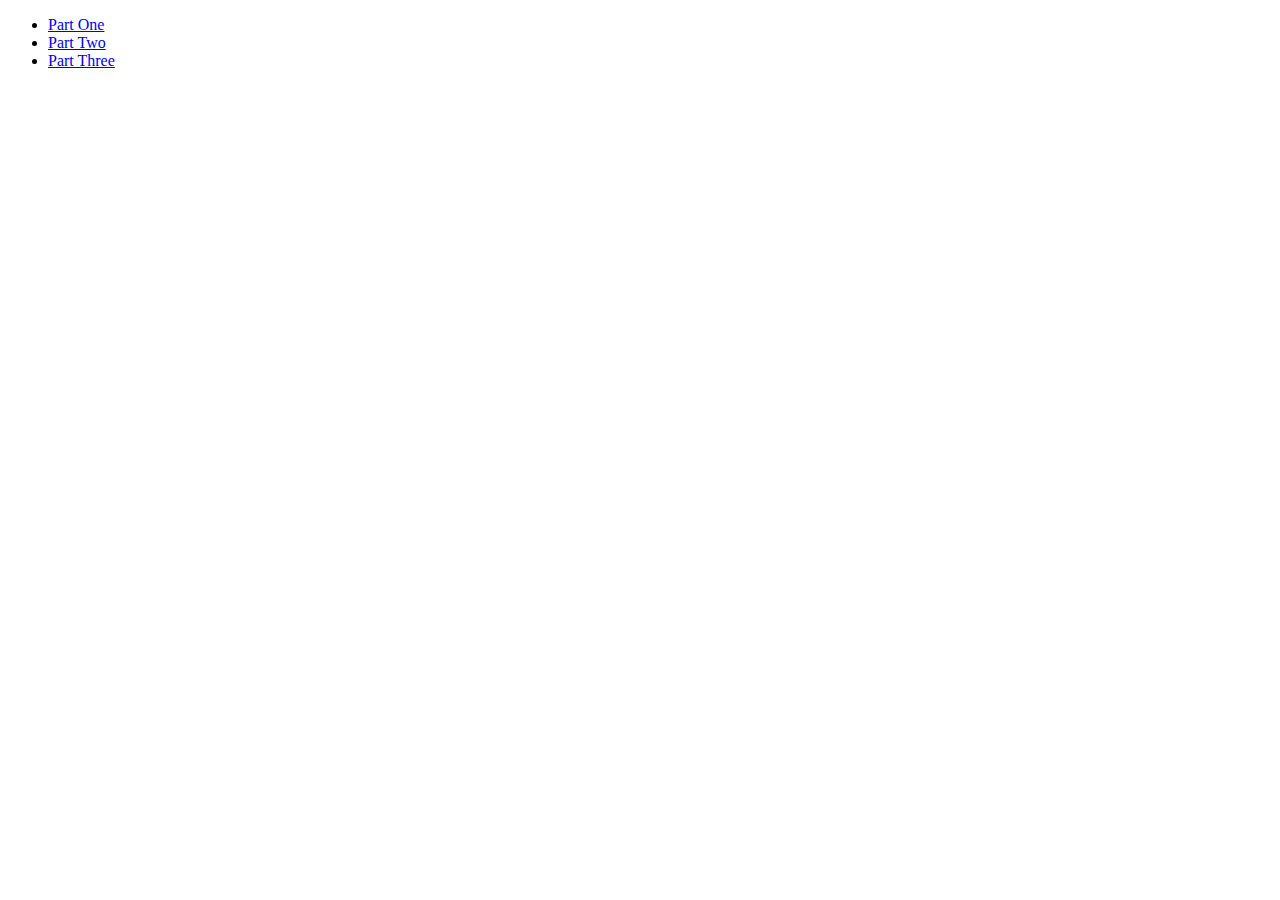
<file: index.html>
<!doctype html>
<html>
<head>
<meta charset="utf-8">
<title>Untitled Document</title>
</head>

<body>
<ul>
	<li><a href="mtm4086-simple-json-master">Part One</a></li>
    <li><a href="mtm4086-assignment03-jquery-json-github/index.html">Part Two</a></li>
    <li><a href="mtm4086-assingment03-jquery-html-pagination/index.html">Part Three</a></li>
</ul>
</body>
</html>
</file>
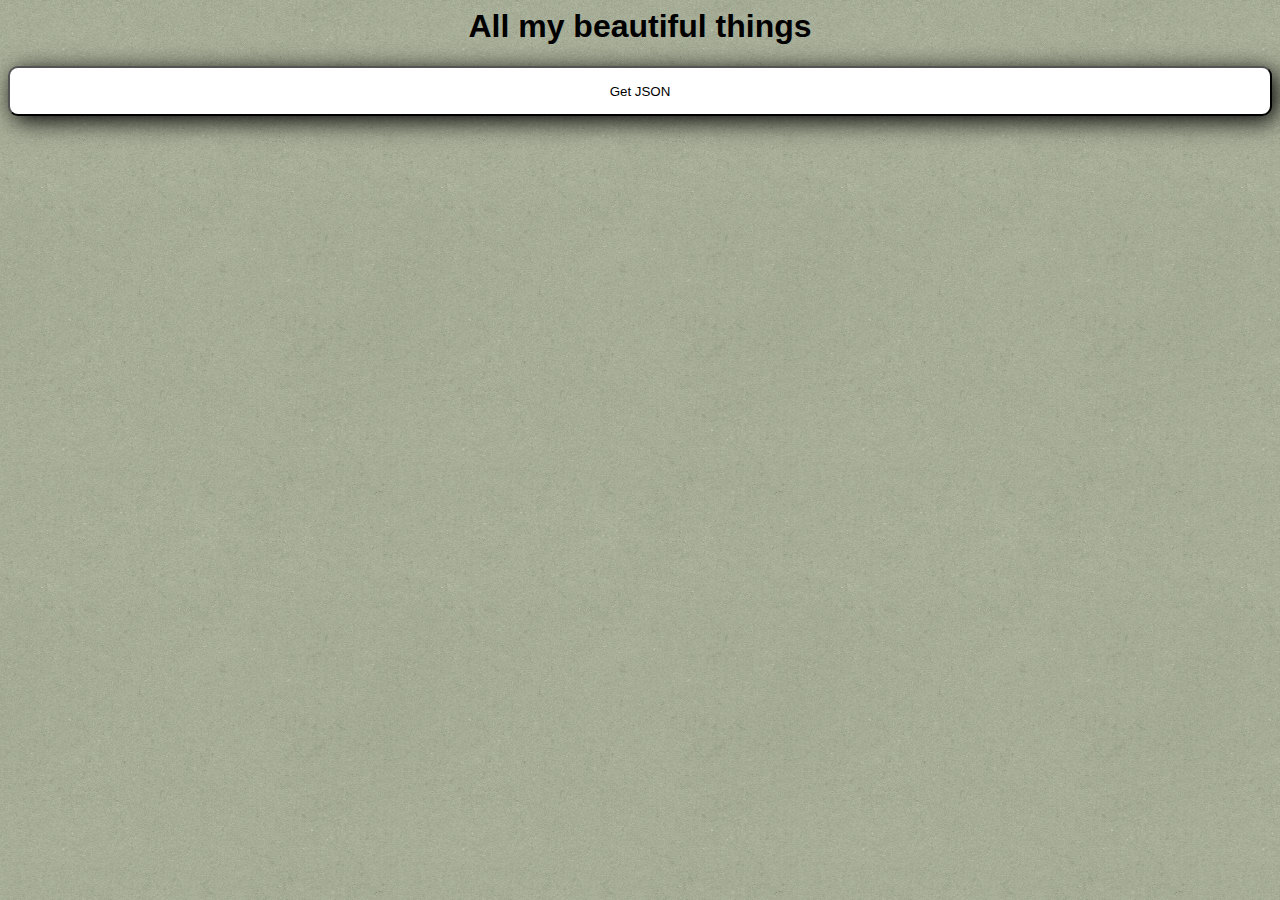
<file: mtm4086-simple-json-master/index.html>
<html>
  <head>
    <meta content="text/html; charset=ISO-8859-1" http-equiv="content-type">
    <link href="css/style.css" rel="stylesheet">
    <title>Json</title>
  </head>
  <body>

    <h1>All my beautiful things</h1>
    <button type="button" onclick="loadJSON()">Get JSON</button>
    <div id="article-feed"></div>

  <script src="js/json-ajax.js"></script>
  </body>
</html>
</file>
<file: mtm4086-simple-json-master/css/style.css>
#article-feed {
  margin: 0 auto;
  width: 25em; }
  @media (min-width: 50em) {
    #article-feed {
      width: 50em; } }

.feedItem {
  width: 24.5em;
  float: left;
  background: white;
  border-radius: 10px;
  margin: .25em;
  min-height: 475px;
  box-shadow: 3px 3px 10px #000; }
  .feedItem img {
    margin-left: 40%; }
  .feedItem p {
    text-align: center; }

body {
  background-image: url(../img/green_cup.png);
  background-repeat: repeat; }

h1, h2 {
  text-align: center;
  font-family: "Montserrat Alternates", sans-serif; }

p {
  font-family: "Capriola", sans-serif; }

button {
  background: white;
  width: 100%;
  height: 50px;
  border-radius: 10px;
  box-shadow: 5px 5px 25px #000;
  margin-bottom: 10px; }

.credits {
  text-align: right !important;
  margin-top: 50px;
  margin-right: 20px;
  font-size: 8px; }
</file>
